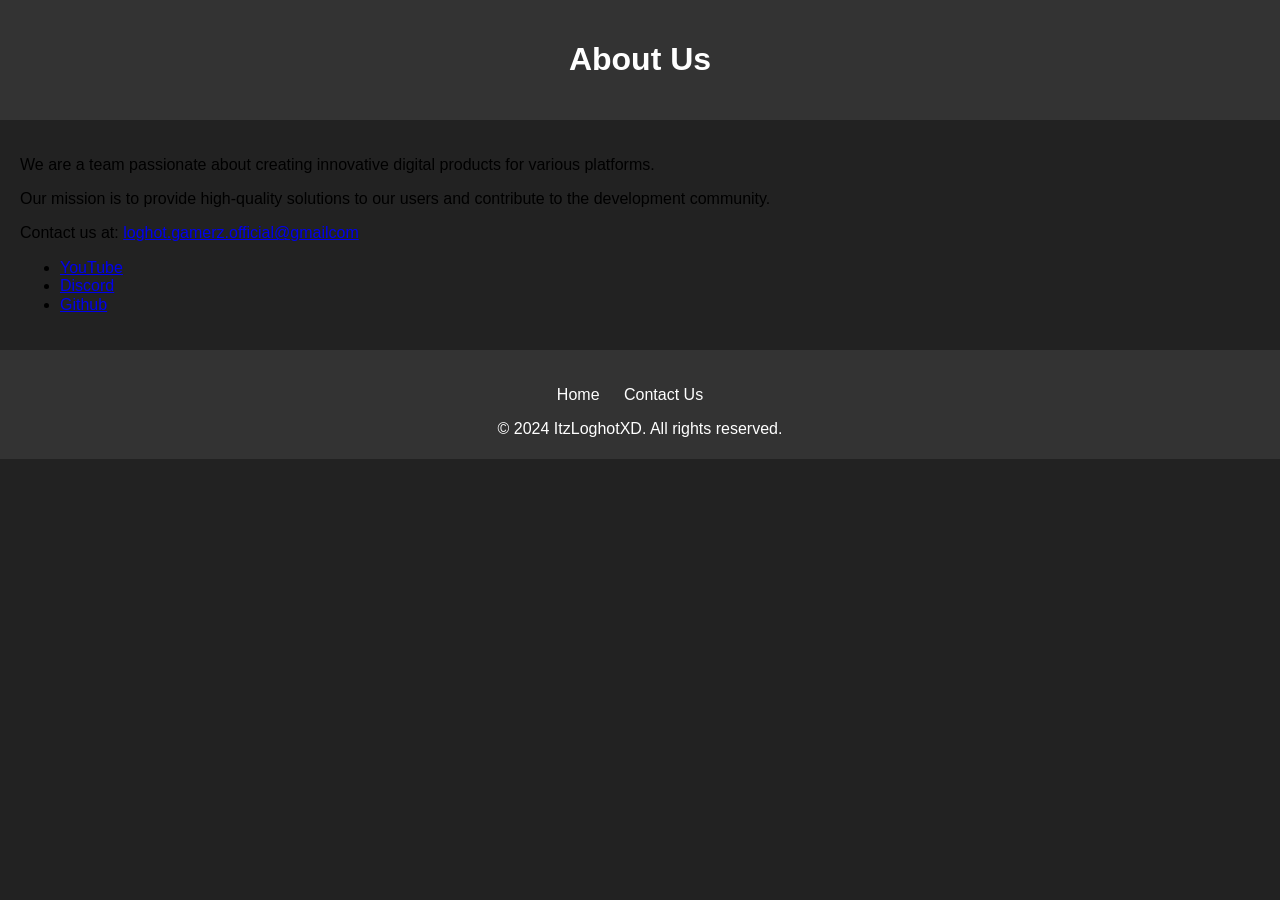
<file: about/index.html>
<html lang="en">
<head>
    <meta charset="UTF-8">
    <meta name="viewport" content="width=device-width, initial-scale=1.0">
    <title>About Us | ItzLoghotXD</title>
    <link rel="stylesheet" href="/css/main.css">
</head>
<body>
    <header>
        <h1>About Us</h1>
    </header>

    <section id="about">
        <p>We are a team passionate about creating innovative digital products for various platforms.</p>
        <p>Our mission is to provide high-quality solutions to our users and contribute to the development community.</p>
        <p>Contact us at: <a href="mailto:loghot.gamerz.official@gmailcom" title="E-Mail → loghot.gamerz.official@gmailcom">loghot.gamerz.official@gmailcom</a></p>
        <ul>
            <li><a href="https://youtube.com/@LoghotGamerzOfficial" title="Youtube" target="_blank">YouTube</a></li>
            <li><a href="https://cuty.io/logcord" title="Discord" target="_blank">Discord</a></li>
            <li><a href="https://github.com/ItzLoghotXD" title="Github" target="_blank">Github</a></li>
        </ul>
    </section>

    <footer>
        <nav>
            <ul>
                <li><a href="/">Home</a></li>
                <li><a href="/contact">Contact Us</a></li>
            </ul>
        </nav>
        <p>&copy; 2024 ItzLoghotXD. All rights reserved.</p>
    </footer>

    <script src="/js/smooth-scroll.js"></script>
    <script src="/js/dark-light-theme.js"></script>
</body>
</html>
</file>
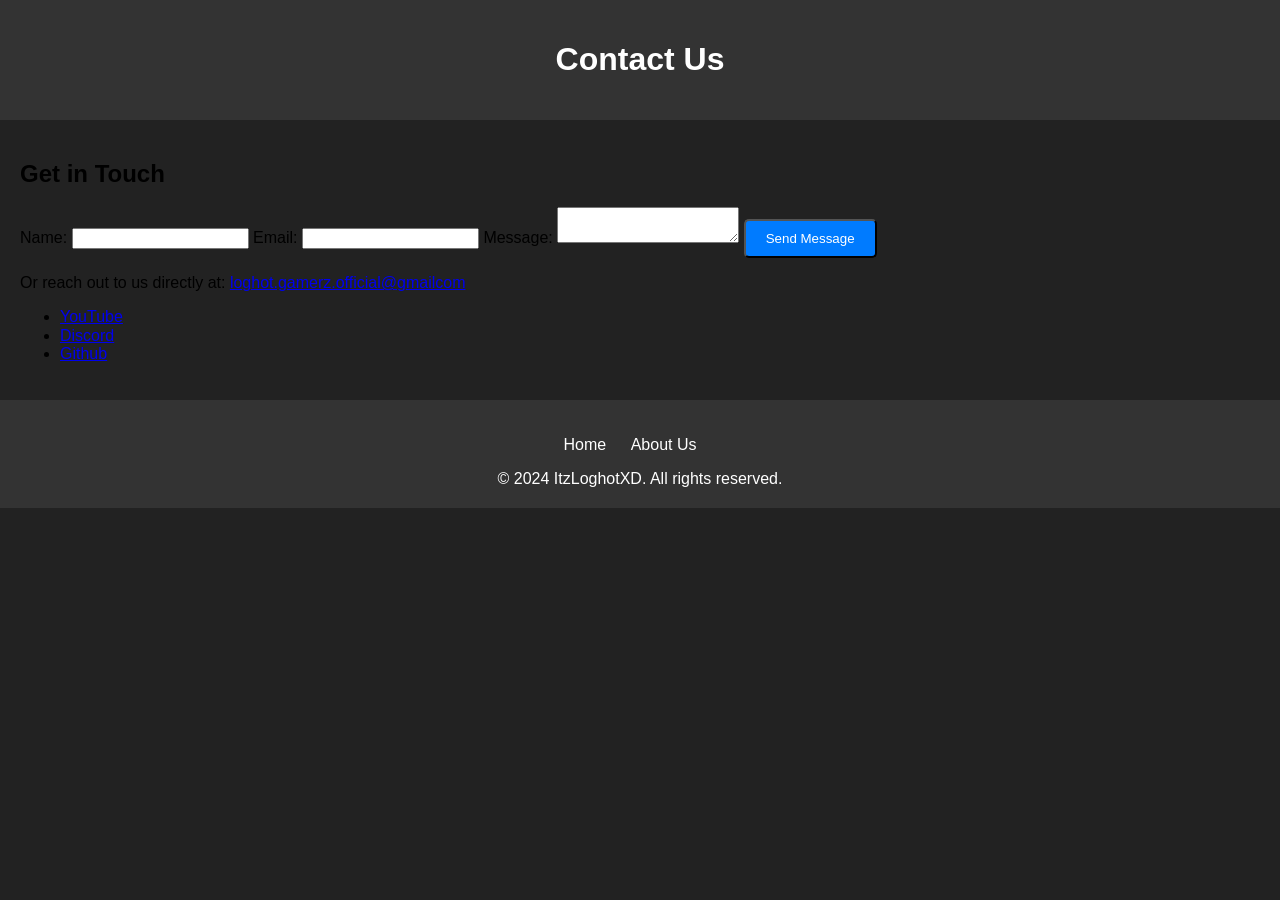
<file: contact/index.html>
<html lang="en">
<head>
    <meta charset="UTF-8">
    <meta name="viewport" content="width=device-width, initial-scale=1.0">
    <title>Contact Us | ItzLoghotXD</title>
    <link rel="stylesheet" href="/css/main.css">
</head>
<body>
    <header>
        <h1>Contact Us</h1>
    </header>

    <section id="contact">
        <h2>Get in Touch</h2>
        <form action="submit_form.php" method="post">
            <label for="name">Name:</label>
            <input type="text" id="name" name="name" required>
            <label for="email">Email:</label>
            <input type="email" id="email" name="email" required>
            <label for="message">Message:</label>
            <textarea id="message" name="message" required></textarea>
            <button type="submit" class="btn">Send Message</button>
        </form>
        <p>Or reach out to us directly at: <a href="mailto:loghot.gamerz.official@gmailcom" title="E-Mail → loghot.gamerz.official@gmailcom">loghot.gamerz.official@gmailcom</a></p>
        <ul>
            <li><a href="https://youtube.com/@LoghotGamerzOfficial" title="Youtube" target="_blank">YouTube</a></li>
            <li><a href="https://cuty.io/logcord" title="Discord" target="_blank">Discord</a></li>
            <li><a href="https://github.com/ItzLoghotXD" title="Github" target="_blank">Github</a></li>
        </ul>
    </section>

    <footer>
        <nav>
            <ul>
                <li><a href="/">Home</a></li>
                <li><a href="/about">About Us</a></li>
            </ul>
        </nav>
        <p>&copy; 2024 ItzLoghotXD. All rights reserved.</p>
    </footer>

    <script src="/js/smooth-scroll.js"></script>
    <script src="/js/dark-light-theme.js"></script>
</body>
</html>
</file>
<file: css/main.css>
/* Common Styles */
html {
  line-height: 1.15;
  -webkit-text-size-adjust: 100%;
}

main {
  display: block;
}

::-webkit-scrollbar {
  width: 12px;
}

::-webkit-scrollbar-track {
  background: #2b2b2b;
}

::-webkit-scrollbar-thumb {
  background: #191919;
  border-radius: 6px;
}

::-webkit-scrollbar-thumb:hover {
  background: #131212; 
}

/* Common Styles (continued) */
body {
  font-family: Arial, sans-serif;
  margin: 0;
  padding: 0;
  background-color: var(--bg-color); 
  transition: background-color 0.3s, color 0.3s;
}

header, footer {
  padding: 20px;
  text-align: center;
  background-color: var(--header-footer-bg); 
  color: var(--header-footer-color); 
}

section {
  padding: 20px;
}

.product, .product-detail {
  background-color: #fff;
  padding: 20px;
  margin: 20px 0;
  border-radius: 5px;
  box-shadow: 0 0 10px rgba(0,0,0,0.1);
}

.product img, .product-detail img {
  max-width: 100%;
  height: auto;
  display: block;
  margin: 0 auto 20px;
}

/* Button Styles */
.btn {
  display: inline-block;
  background-color: #007bff;
  color: #fff;
  padding: 10px 20px;
  text-decoration: none;
  border-radius: 5px;
  margin-right: 10px;
}

.btn:hover {
  background-color: #0056b3;
}

footer nav ul {
  list-style: none;
  padding: 0;
}

footer nav ul li {
  display: inline;
  margin-right: 20px;
}

footer nav ul li a {
  color: #fff;
  text-decoration: none;
}

footer p {
  margin: 10px 0 0;
}

/* Dark Theme */
:root {
  --bg-color: #222;
  --text-color: #fff;
  --header-footer-bg: #333; 
  --header-footer-color: #fff;
}

body.light {
  --bg-color: #f4f4f4;
  --text-color: #333;
  --header-footer-bg: #ccc; 
  --header-footer-color: #fff; 
}
</file>
